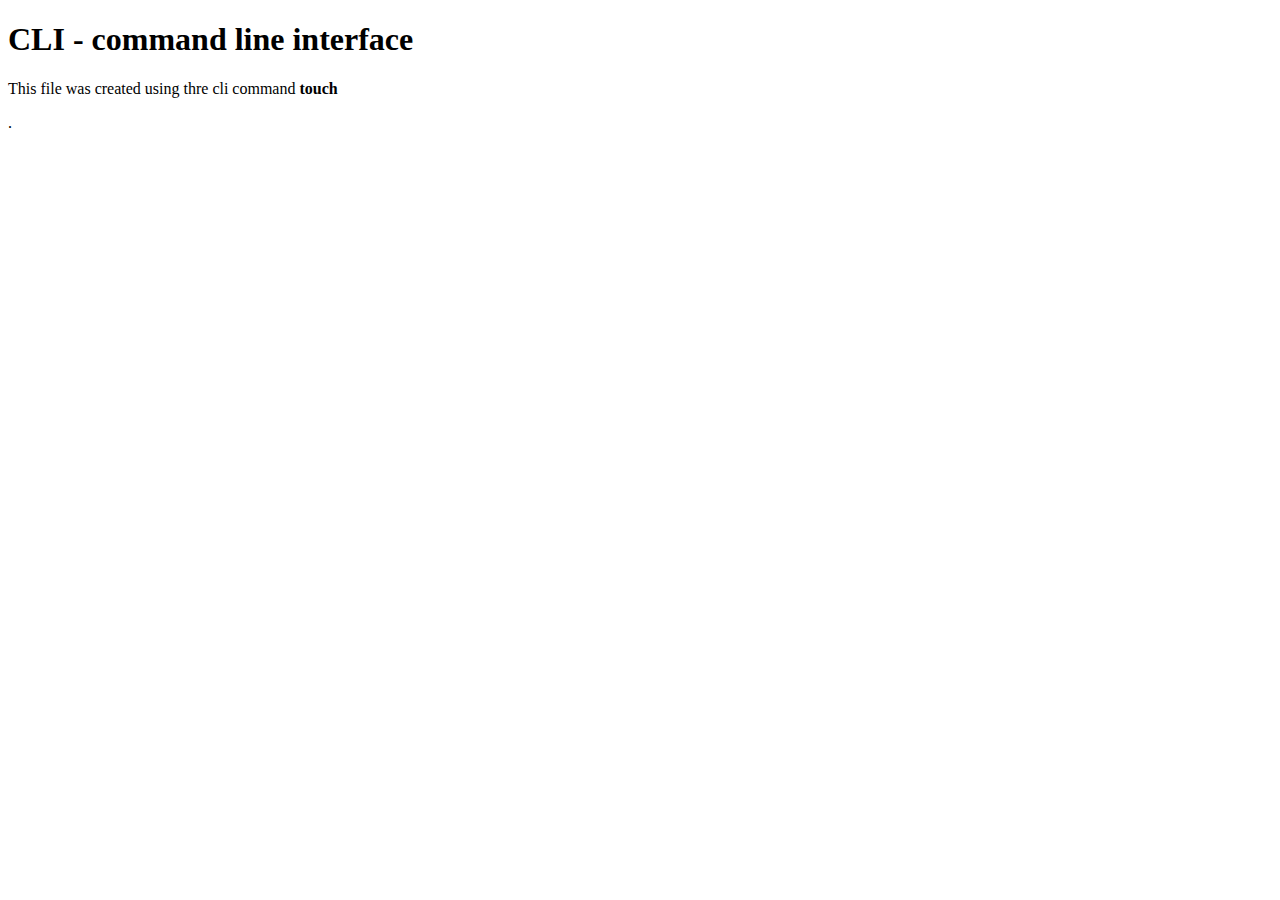
<file: form.html>
<!DOCTYPE html>
<html lang="en">
  <head>
    <meta charset="UTF-8" />
    <meta name="viewport" content="width=device-width, initial-scale=1.0" />
    <title>Fill our form</title>
  </head>
  <body>
    <h1>CLI - command line interface</h1>
    <p>This file was created using thre cli command <strong>touch</strong></p>
    .
  </body>
</html>
</file>
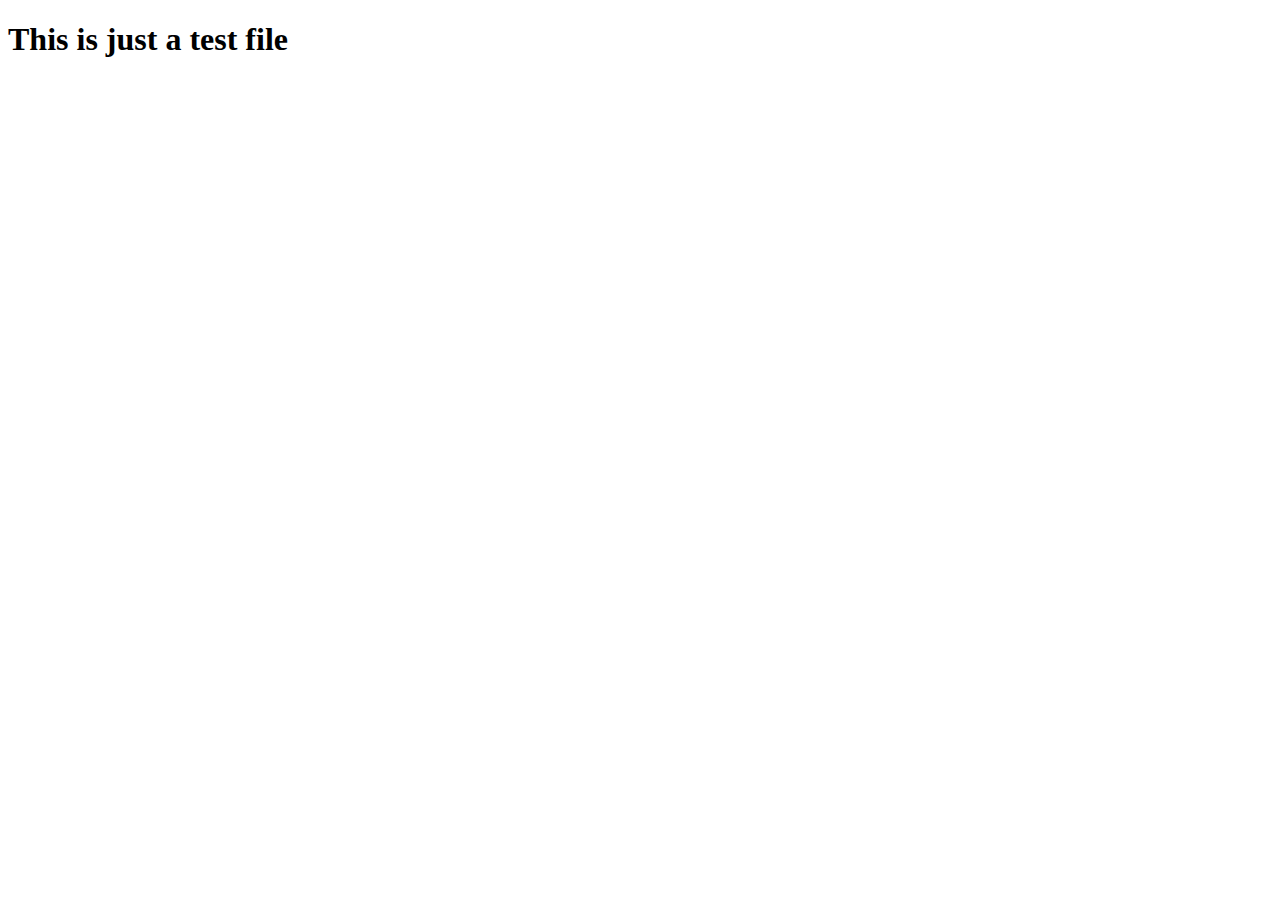
<file: test.html>
<!DOCTYPE html>
<html lang="en">
<head>
    <meta charset="UTF-8">
    <meta name="viewport" content="width=device-width, initial-scale=1.0">
    <title>Document</title>
</head>
<body>
    <h1>This is just a test file</h1>
</body>
</html>
</file>
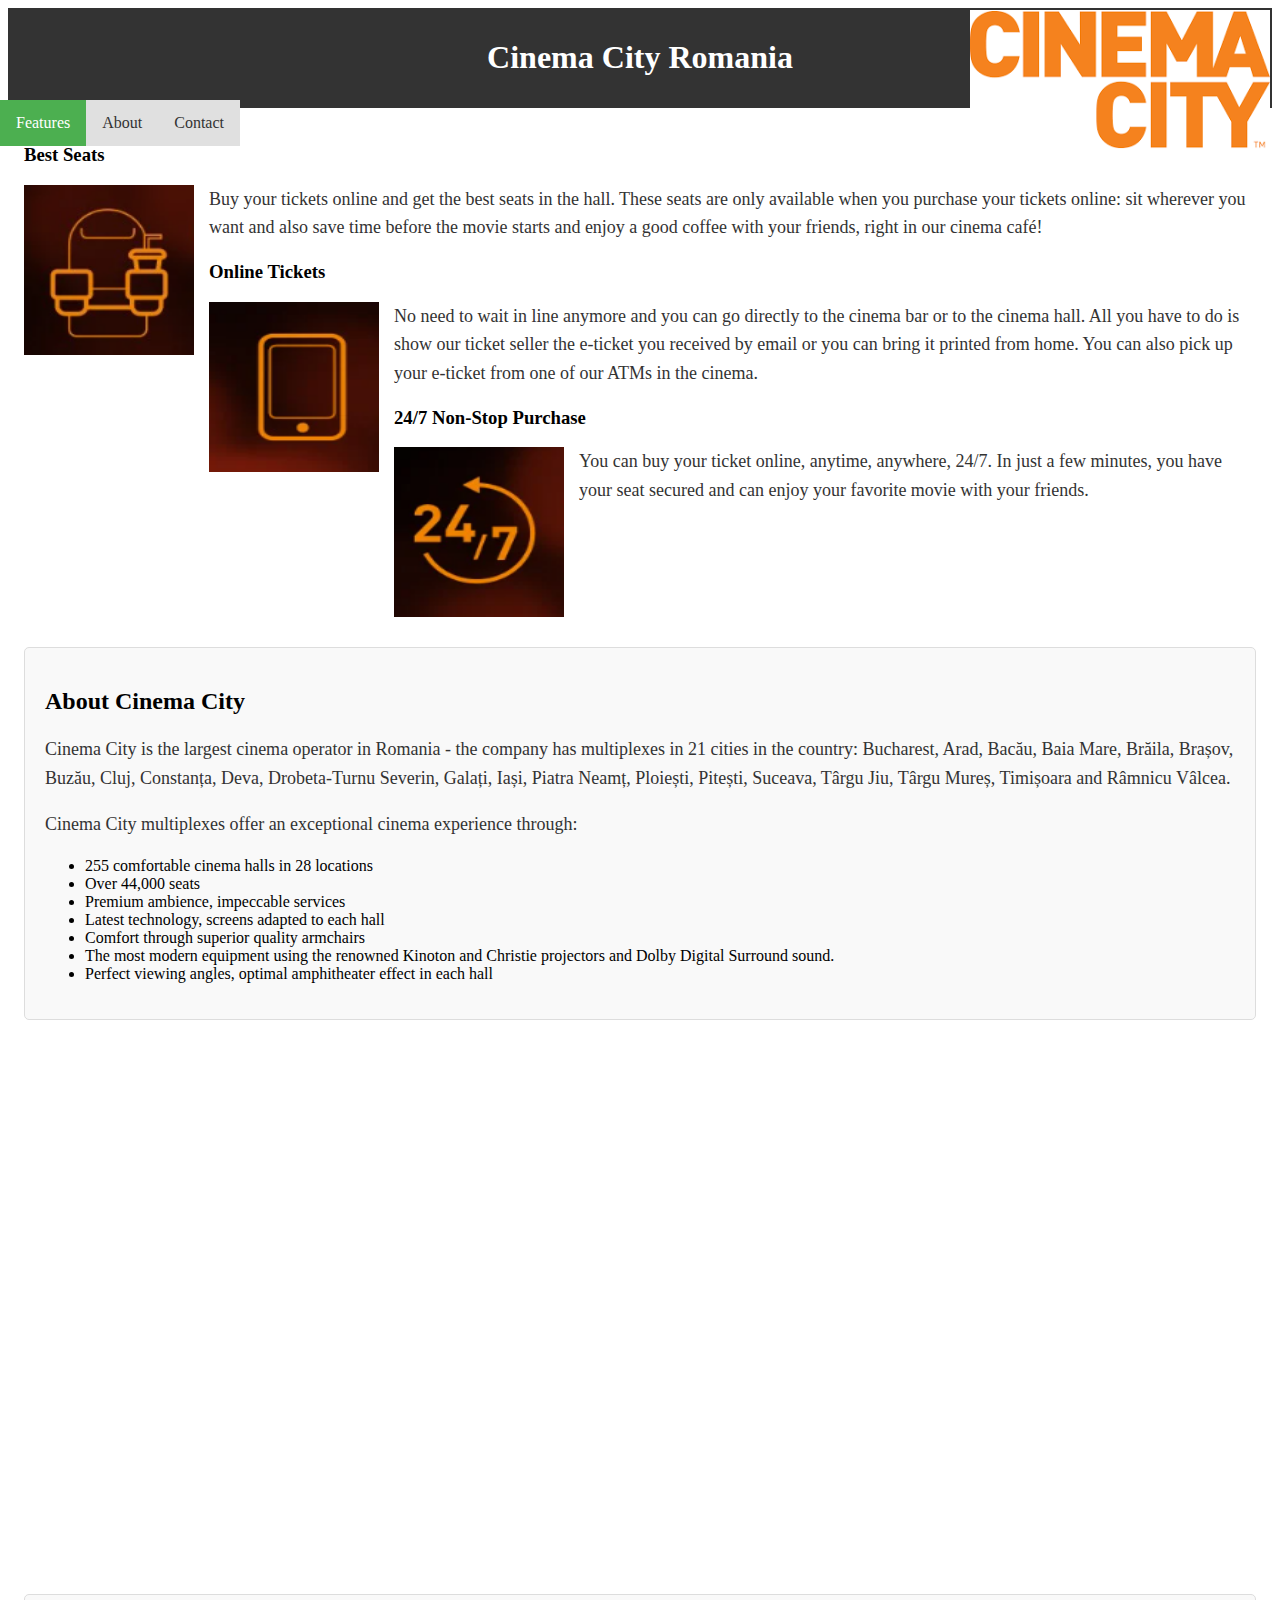
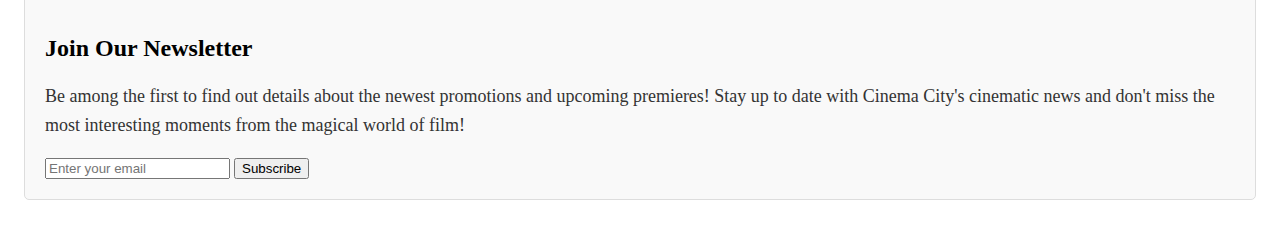
<file: Tise Ana CSS-Hmk/page1.html>
<!DOCTYPE html>
<html lang="en">
  <head>
    <meta charset="UTF-8" />
    <meta name="viewport" content="width=device-width, initial-scale=1.0" />
    <title>Cinema City</title>
    <link rel="stylesheet" href="main.css" />
  </head>

  <body>
    <header>
      <h1>Cinema City Romania</h1>
      <img src="image.png" alt="Logo" class="logo" width="300px" />
      <div class="topnav">
        <a class="active" href="#features">Features</a>
        <a href="#about">About</a>
        <a href="#contact">Contact</a>
      </div>
    </header>

    <main class="container">
      <section id="features" class="features">
        <article>
          <h3>Best Seats</h3>
          <img
            src="chair.png"
            alt="Chair"
            style="width: 170px; height: 170px; margin-right: 15px"
            class="floatLeft"
          />
          <p>
            Buy your tickets online and get the best seats in the hall. These
            seats are only available when you purchase your tickets online: sit
            wherever you want and also save time before the movie starts and
            enjoy a good coffee with your friends, right in our cinema café!
          </p>
        </article>
        <article>
          <h3>Online Tickets</h3>
          <img
            src="phone.png"
            alt="Phone"
            style="width: 170px; height: 170px; margin-right: 15px"
            class="floatLeft"
          />
          <p>
            No need to wait in line anymore and you can go directly to the
            cinema bar or to the cinema hall. All you have to do is show our
            ticket seller the e-ticket you received by email or you can bring it
            printed from home. You can also pick up your e-ticket from one of
            our ATMs in the cinema.
          </p>
        </article>
        <article>
          <h3>24/7 Non-Stop Purchase</h3>
          <img
            src="non-stop.png"
            alt="Non-stop"
            style="width: 170px; height: 170px; margin-right: 15px"
            class="floatLeft"
          />
          <p>
            You can buy your ticket online, anytime, anywhere, 24/7. In just a
            few minutes, you have your seat secured and can enjoy your favorite
            movie with your friends.
          </p>
        </article>
      </section>

      <br /><br />
      <br /><br />

      <section id="about" class="about">
        <h2>About Cinema City</h2>

        <article>
          <p>
            Cinema City is the largest cinema operator in Romania - the company
            has multiplexes in 21 cities in the country: Bucharest, Arad, Bacău,
            Baia Mare, Brăila, Brașov, Buzău, Cluj, Constanța, Deva,
            Drobeta-Turnu Severin, Galați, Iași, Piatra Neamț, Ploiești,
            Pitești, Suceava, Târgu Jiu, Târgu Mureș, Timișoara and Râmnicu
            Vâlcea.
          </p>
          <p>
            Cinema City multiplexes offer an exceptional cinema experience
            through:
          </p>
          <ul>
            <li>255 comfortable cinema halls in 28 locations</li>
            <li>Over 44,000 seats</li>
            <li>Premium ambience, impeccable services</li>
            <li>Latest technology, screens adapted to each hall</li>
            <li>Comfort through superior quality armchairs</li>
            <li>
              The most modern equipment using the renowned Kinoton and Christie
              projectors and Dolby Digital Surround sound.
            </li>
            <li>
              Perfect viewing angles, optimal amphitheater effect in each hall
            </li>
          </ul>
        </article>
      </section>

      <section class="video-container">
        <iframe
          width="660"
          height="1174"
          src="https://www.youtube.com/embed/w8xKO3yG_9U"
          title="DEADPOOL ȘI WOLVERINE = anunț important!"
          frameborder="0"
          allow="accelerometer; autoplay; clipboard-write; encrypted-media; gyroscope; picture-in-picture; web-share"
          referrerpolicy="strict-origin-when-cross-origin"
          allowfullscreen
        ></iframe>
      </section>

      <section class="newsletter" id="contact">
        <h2>Join Our Newsletter</h2>
        <p>
          Be among the first to find out details about the newest promotions and
          upcoming premieres! Stay up to date with Cinema City's cinematic news
          and don't miss the most interesting moments from the magical world of
          film!
        </p>
        <form>
          <input type="email" placeholder="Enter your email" required />
          <button type="submit">Subscribe</button>
        </form>
      </section>
    </main>
  </body>
</html>
</file>
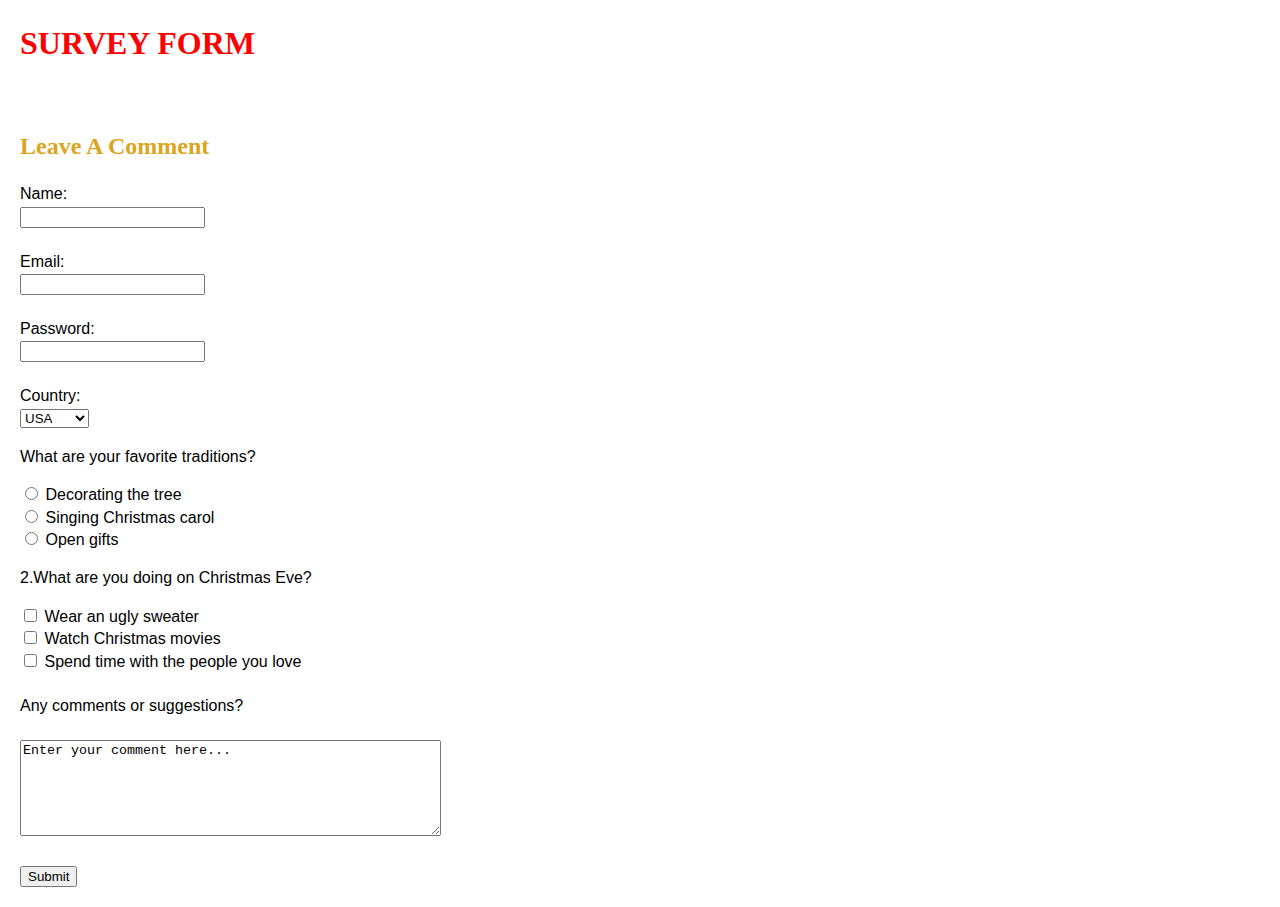
<file: Tise Ana HTML/survey.html>
<!DOCTYPE html>
<html>
  <head>
    <title>Survey Form</title>
    <style>
      body {
        font-family: "Poppins", sans-serif;
        font-size: 1rem;
        font-weight: 400;
        line-height: 1.4;
        color: var(--color-white);
        margin: 20px;
      }
      h1 {
        font-family: initial;
        text-transform: uppercase;
        color: red;
      }
      h2 {
        font-family: initial;
        color: goldenrod;
      }
    </style>
  </head>
  <body>
    <!-- Implement a survey form using only HTML.
All fields should be contained in a form element.
It should contain as many as possible of the following fields:
1. text field
2. password field
3. select
4. checkbox
5. radio
6. text area  -->

    <h1>Survey Form</h1>
    <br />
    <h2>Leave A Comment</h2>
    <form>
      <label for="name">Name:</label><br />
      <input type="text" id="name" name="name" required /><br /><br />

      <label for="email">Email:</label><br />
      <input type="email" id="email" name="email" required /><br /><br />

      <label for="password">Password:</label><br />
      <input
        type="password"
        id="password"
        name="password"
        required
      /><br /><br />

      <label for="country">Country:</label><br />
      <select id="country" name="country">
        <option value="usa">USA</option>
        <option value="canada">Canada</option>
        <option value="uk">UK</option>
        <option value="other">Other</option>
      </select>

      <p>What are your favorite traditions?</p>

      <input type="radio" id="decorating" name="tradition" value="Decorating" />
      <label for="decorating">Decorating the tree</label>
      <br />

      <input type="radio" id="singing" name="tradition" value="Singing" />
      <label for="singing">Singing Christmas carol</label>
      <br />

      <input type="radio" id="gifts" name="tradition" value="Gifts" />
      <label for="gifts">Open gifts</label>
      <br />

      <p>2.What are you doing on Christmas Eve?</p>

      <input type="checkbox" id="sweater" name="customs" value="Sweater" />
      <label for="sweater">Wear an ugly sweater</label>
      <br />
      <input type="checkbox" id="movies" name="customs" value="Movies" />
      <label for="movies">Watch Christmas movies</label>
      <br />
      <input type="checkbox" id="people" name="customs" value="People" />
      <label for="People">Spend time with the people you love</label>

      <br />
      <br />

      <label for="comments">Any comments or suggestions?</label><br />
      <br />
      <textarea id="comments" name="comments" rows="6" cols="50">Enter your comment here...</textarea
      ><br /><br />

      <input type="submit" value="Submit" />
    </form>
  </body>
</html>
</file>
<file: Tise Ana CSS-Hmk/main.css>
still doesnt work 

body {
  font-family: Arial, sans-serif;
  margin: 0;
  padding: 0;
  text-align: left;
}

header {
  background-color: #333;
  color: white;
  padding: 10px 0;
  text-align: center;
}

header img {
  position: absolute;
  top: 10px; /* Adjust as needed */
  right: 10px; /* Adjust as needed */
  width: 300px; /* Adjust as needed */
}

p {
  font-size: 18px;
  color: #333;
  line-height: 1.6;
}

.topnav {
  display: flex;
  justify-content: space-around;
  background-color: #e0e0e0;
  position: fixed;
  top: 0;
  left: 0;
  z-index: 10;
  margin-top: 100px;
  text-align: center;
}

.topnav a {
  float: left;
  display: block;
  color: #333;
  text-align: center;
  padding: 14px 16px;
  text-decoration: none;
}

.topnav a:hover {
  background-color: #ddd;
  color: black;
}

.topnav a.active {
  background-color: #4caf50;
  color: white;
}

.container {
  padding: 16px;
}

.section {
  background-color: #f9f9f9;
  border: 1px solid #ddd;
  border-radius: 5px;
  padding: 20px;
  margin: 20px 0;
  text-align: left;
}

.features {
  margin: 20px 0;
}

.features img {
  float: left;
  margin-right: 15px;
}

.features-container {
  display: flex;
  flex-wrap: wrap;
  justify-content: space-around;
}

.feature {
  background-color: #f9f9f9;
  border: 1px solid #ddd;
  border-radius: 5px;
  padding: 20px;
  margin: 10px;
  text-align: left;
  width: 30%;
}

.feature i {
  font-size: 24px;
  margin-bottom: 10px;
}

.feature h3 {
  margin: 10px 0;
}

.feature p {
  color: #555;
}

.video-container {
  margin: 20px 0;
}

.video-container iframe {
  max-width: 100%;
  width: 600px;
  height: 500px;
}

.about {
  background-color: #f9f9f9;
  border: 1px solid #ddd;
  border-radius: 5px;
  padding: 20px;
  margin: 50px 0;
  text-align: left;
}

.newsletter {
  background-color: #f9f9f9;
  border: 1px solid #ddd;
  border-radius: 5px;
  padding: 20px;
  margin: 20px 0;
  text-align: left;
}

@media (max-width: 768px) {
  .features-container {
    flex-direction: column;
    align-items: center;
  }

  .feature {
    width: 80%;
  }
}
</file>
